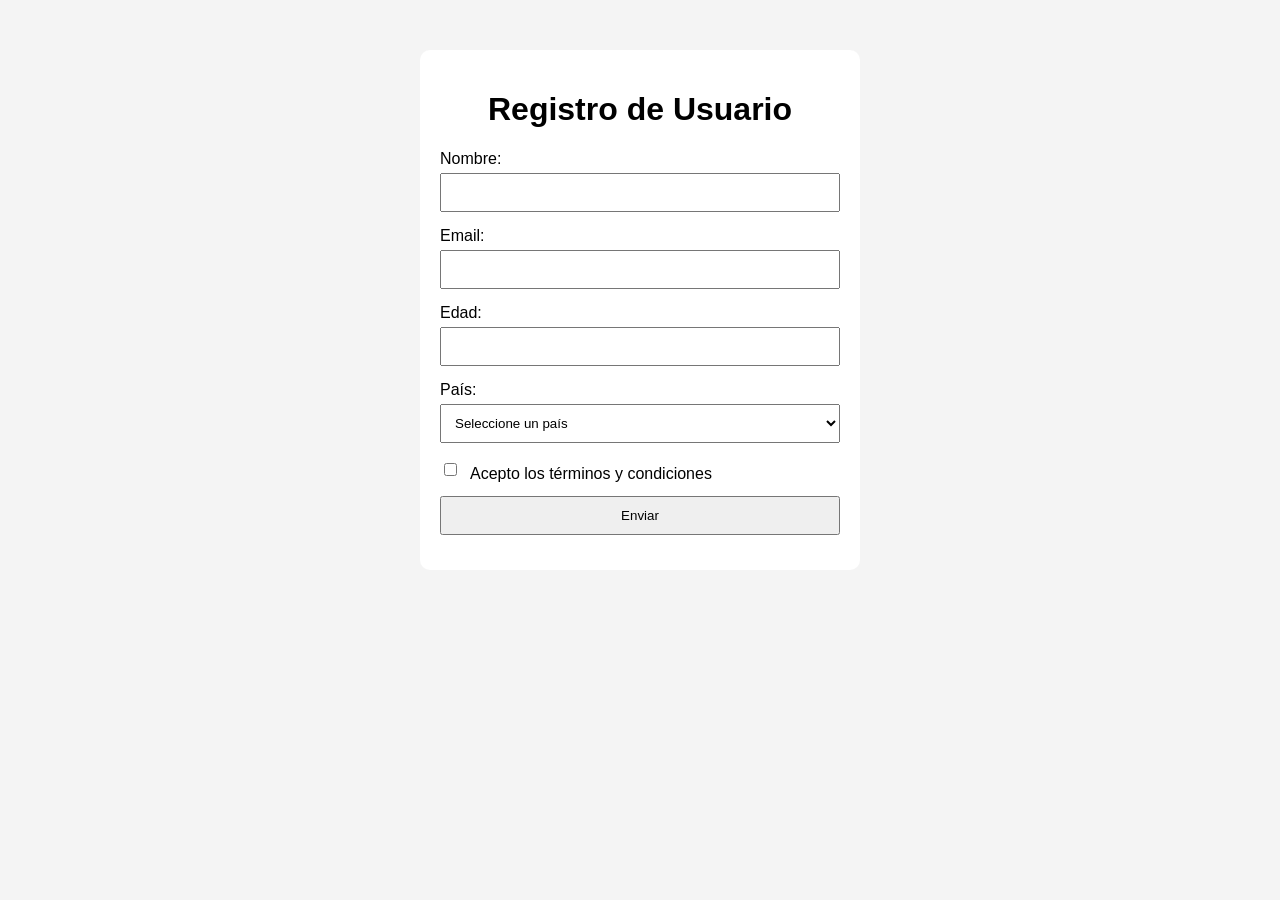
<file: index.html>
<!DOCTYPE html>
<html lang="es">
<head>
    <meta charset="UTF-8">
    <title>Formulario</title>
    <link rel="stylesheet" href="style.css">
</head>
<body>

    <div class="contenedor">
        <h1>Registro de Usuario</h1>

        <form id="formulario">

            <label>Nombre:</label>
            <input type="text" id="nombre">

            <label>Email:</label>
            <input type="email" id="email">

            <label>Edad:</label>
            <input type="number" id="edad">

            <label>País:</label>
            <select id="pais">
                <option value="">Seleccione un país</option>
                <option value="Argentina">Argentina</option>
                <option value="Brasil">Brasil</option>
                <option value="Uruguay">Uruguay</option>
                <option value="Chile">Chile</option>
            </select>

            <div class="checkbox">
                <input type="checkbox" id="terminos">
                <label for="terminos">
                    Acepto los términos y condiciones
                </label>
            </div>

            <button type="submit">Enviar</button>

        </form>
    </div>
<script src="script.js"></script>
</body>
</html>
</file>
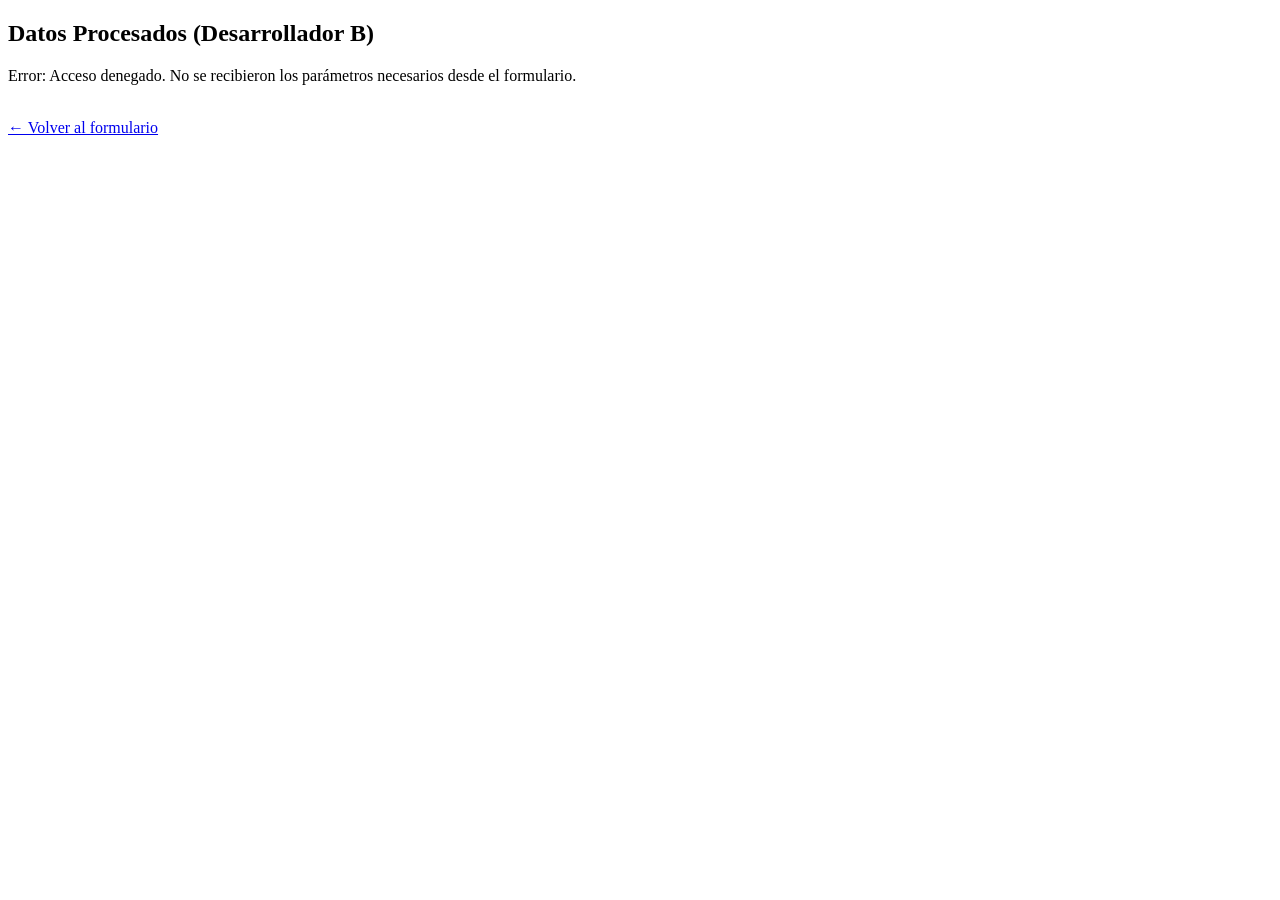
<file: resultado.html>
<!DOCTYPE html>
<html lang="es">
<head>
    <meta charset="UTF-8">
    <meta name="viewport" content="width=device-width, initial-scale=1.0">
    <title>Resultados Puro JS - Dev B</title>
</head>
<body>

    <h2>Datos Procesados (Desarrollador B)</h2>
    
    <div id="contenedorDatos" class="tarjeta">
        <p><strong>Nombre:</strong> <span id="mostrarNombre"></span></p>
        <p><strong>Email:</strong> <span id="mostrarEmail"></span></p>
        <p><strong>Edad:</strong> <span id="mostrarEdad"></span></p>
        <p><strong>País de origen:</strong> <span id="mostrarPais"></span></p>
    </div>

    <br>
    <a href="index.html">← Volver al formulario</a>

    <script src="recepcion.js"></script>
</body>
</html>
</file>
<file: style.css>
body{
    font-family: Arial, sans-serif;
    background-color: #f4f4f4;
}

.contenedor{
    width: 400px;
    margin: 50px auto;
    padding: 20px;
    background-color: white;
    border-radius: 10px;
}

h1{
    text-align: center;
}

input,
select,
button{
    width: 100%;
    padding: 10px;
    margin-top: 5px;
    margin-bottom: 15px;
    box-sizing: border-box;
}

.checkbox{
    display: flex;
    align-items: center;
    gap: 10px;
}

.checkbox input{
    width: auto;
}

button{
    cursor: pointer;
}
</file>
